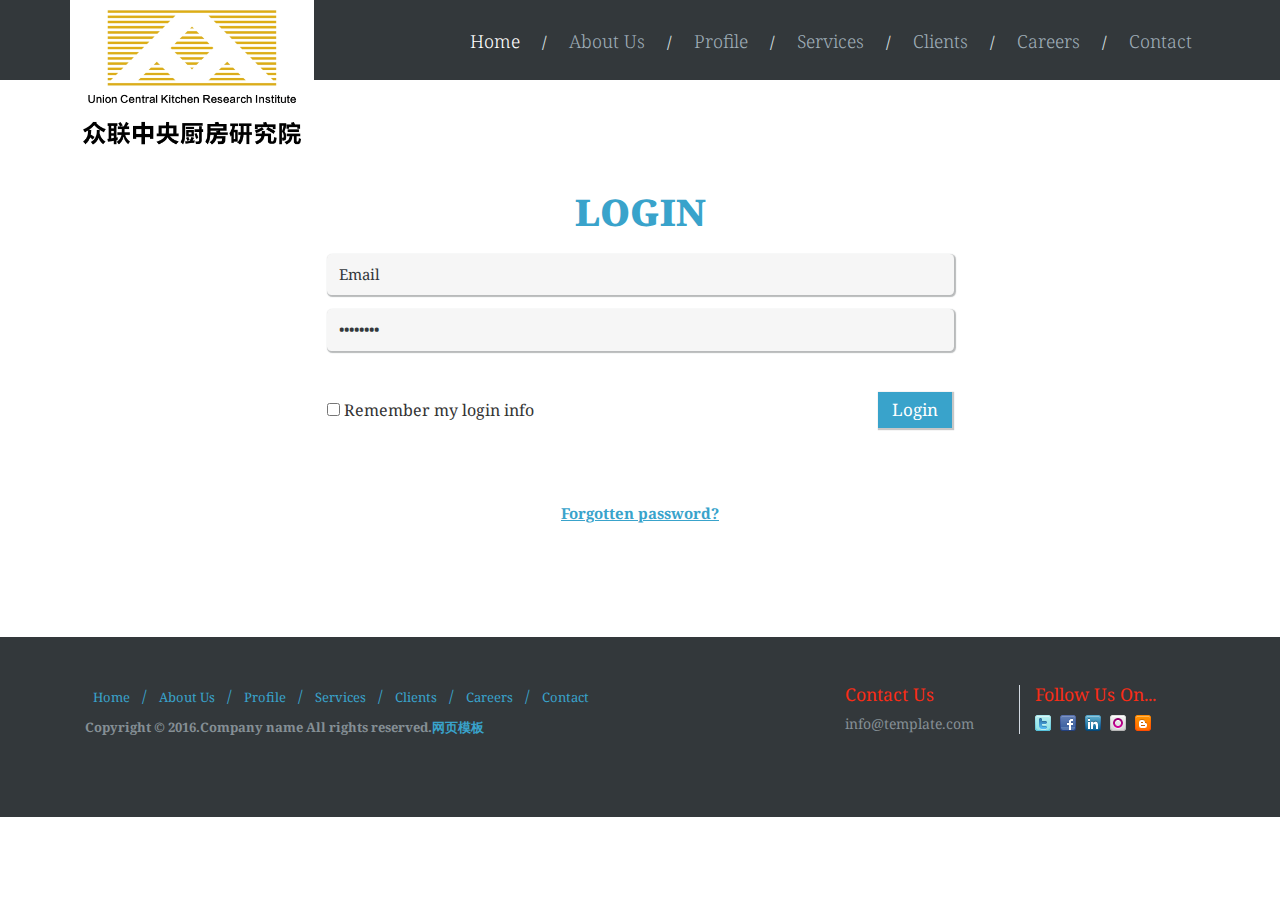
<file: moban955/login.html>
<!DOCTYPE html>
<html>
<head>
<title>Login</title>
<meta name="viewport" content="width=device-width, initial-scale=1">
<meta http-equiv="Content-Type" content="text/html; charset=utf-8" />
<meta name="keywords" content="Lavaggio Responsive web template, Bootstrap Web Templates, Flat Web Templates, Android Compatible web template, 
Smartphone Compatible web template, free webdesigns for Nokia, Samsung, LG, SonyEricsson, Motorola web design" />
<script type="application/x-javascript"> addEventListener("load", function() { setTimeout(hideURLbar, 0); }, false); function hideURLbar(){ window.scrollTo(0,1); } </script>
<link href="css/bootstrap.css" rel='stylesheet' type='text/css' />
<link href="css/style.css" rel='stylesheet' type='text/css' />
<link href='http://fonts.useso.com/css?family=Droid+Serif:400,700,400italic,700italic' rel='stylesheet' type='text/css'>
<script src="js/jquery-1.11.0.min.js"></script>
<!---- start-smooth-scrolling---->
<script type="text/javascript" src="js/move-top.js"></script>
<script type="text/javascript" src="js/easing.js"></script>
		<script type="text/javascript">
			jQuery(document).ready(function($) {
				$(".scroll").click(function(event){		
					event.preventDefault();
					$('html,body').animate({scrollTop:$(this.hash).offset().top},1000);
				});
			});
		</script>
<!---end-smooth-scrolling-->
<!--start-top-nav-script-->
		<script>
			$(function() {
				var pull 		= $('#pull');
					menu 		= $('nav ul');
					menuHeight	= menu.height();
				$(pull).on('click', function(e) {
					e.preventDefault();
					menu.slideToggle();
				});
				$(window).resize(function(){
	        		var w = $(window).width();
	        		if(w > 320 && menu.is(':hidden')) {
	        			menu.removeAttr('style');
	        		}
	    		});
			});
		</script>
<!--End-top-nav-script-->
</head>
<body>
	<!--start-header-->
		<div class="header" id="home">
			<div class="container">
				<div class="logo">
					<a href="index.html"><img src="images/logo.png" alt=""></a>  
				</div>
				<!--start-top-nav-->
				<nav class="top-nav">
					<ul class="top-nav">
						<li><a href="index.html" class="active">Home</a></li>&nbsp;/
						<li><a href="about-us.html">About Us</a></li>&nbsp;/
						<li><a href="about-us.html">Profile</a></li>&nbsp;/
						<li><a href="services.html">Services</a></li>&nbsp;/
						<li><a href="clients.html">Clients</a></li>&nbsp;/
						<li><a href="404.html">Careers</a></li>&nbsp;/
						<li><a href="contact.html">Contact</a></li>
					</ul>
					<a href="#" id="pull"><img src="images/menu-icon.png" title="menu" /></a>
				</nav>
			<div class="clearfix"> </div>
		</div>
	</div>
		<!--End-header-->	
	<!--start-login-->
	<div class="lgn">
		<div class="container">
			<div class="login-main">
				<h3>LOGIN</h3>
				<form>
					<input type="text" value="Email" onfocus="this.value = '';" onblur="if (this.value == '') {this.value = 'Email';}" />
					<input type="password" value="Password" onfocus="this.value = '';" onblur="if (this.value == '') {this.value = 'Password';}"/>
					<div class="lg-submit">
						<input type="checkbox" name="vehicle" value="Bike">Remember my login info
						<input type="submit" value="Login" />
				</form>
					</div>
					<div class="l-btn">
						<a href="#">Forgotten password?</a>
					</div>
			</div>
		</div>
	</div>
	<!--End-login-->	
	<!--start-footer-->
	<div class="footer">
		<div class="container">
			<div class="footer-main">
				<div class="col-md-8 footer-left">
					<ul>
						<li><a href="index.html">Home</a></li>&nbsp;/
						<li><a href="about-us.html">About Us</a></li>&nbsp;/
						<li><a href="about-us.html">Profile</a></li>&nbsp;/
						<li><a href="services.html">Services</a></li>&nbsp;/
						<li><a href="clients.html">Clients</a></li>&nbsp;/
						<li><a href="404.html">Careers</a></li>&nbsp;/
						<li><a href="contact.html">Contact</a></li>
					</ul>
					<p>Copyright &copy; 2016.Company name All rights reserved.<a target="_blank" href="http://sc.chinaz.com/moban/">&#x7F51;&#x9875;&#x6A21;&#x677F;</a></p>
				</div>
				<div class="col-md-2 footer-middle">
					<h3>Contact Us</h3>
					<p><a href="mailto:example@email.com">info@template.com</a></p>
				</div>
				<div class="col-md-2 footer-right">
					<h3>Follow Us On...</h3>
					<ul>
						<li><a href="#"><span class="twit"> </span></a></li>
						<li><a href="#"><span class="fb"> </span></a></li>
						<li><a href="#"><span class="in"> </span></a></li>
						<li><a href="#"><span class="o"> </span></a></li>
						<li><a href="#"><span class="v"> </span></a></li>
					</ul>
				</div>
				<div class="clearfix"></div>
			</div>
		</div>
		<script type="text/javascript">
									$(document).ready(function() {
										/*
										var defaults = {
								  			containerID: 'toTop', // fading element id
											containerHoverID: 'toTopHover', // fading element hover id
											scrollSpeed: 1200,
											easingType: 'linear' 
								 		};
										*/
										
										$().UItoTop({ easingType: 'easeOutQuart' });
										
									});
								</script>
		<a href="#home" id="toTop" class="scroll" style="display: block;"> <span id="toTopHover" style="opacity: 1;"> </span></a>
	</div>
	<!--End-footer-->			
</body>
</html>
</file>
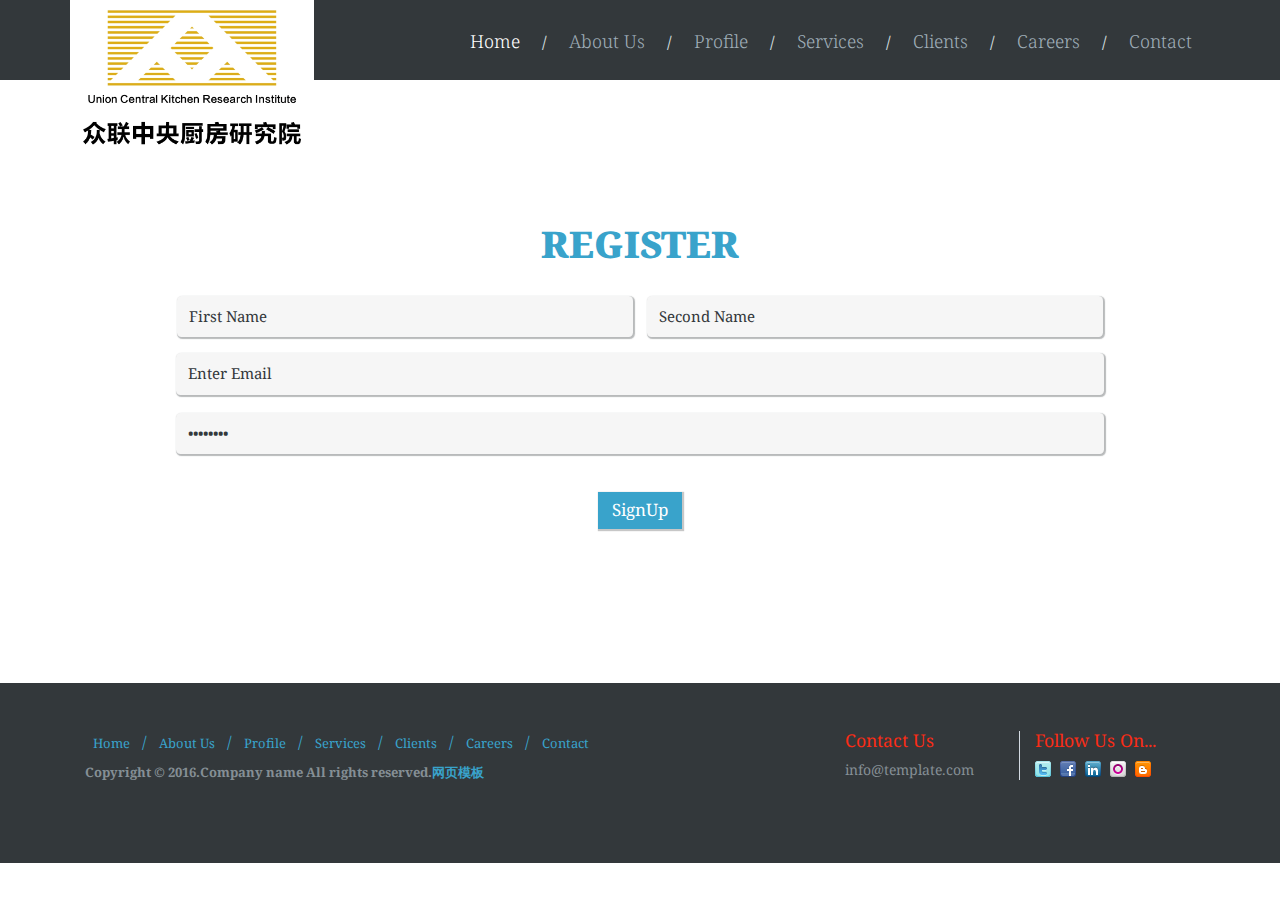
<file: moban955/register.html>
<!DOCTYPE html>
<html>
<head>
<title>Register</title>
<meta name="viewport" content="width=device-width, initial-scale=1">
<meta http-equiv="Content-Type" content="text/html; charset=utf-8" />
<meta name="keywords" content="Lavaggio Responsive web template, Bootstrap Web Templates, Flat Web Templates, Android Compatible web template, 
Smartphone Compatible web template, free webdesigns for Nokia, Samsung, LG, SonyEricsson, Motorola web design" />
<script type="application/x-javascript"> addEventListener("load", function() { setTimeout(hideURLbar, 0); }, false); function hideURLbar(){ window.scrollTo(0,1); } </script>
<link href="css/bootstrap.css" rel='stylesheet' type='text/css' />
<link href="css/style.css" rel='stylesheet' type='text/css' />
<link href='http://fonts.useso.com/css?family=Droid+Serif:400,700,400italic,700italic' rel='stylesheet' type='text/css'>
<script src="js/jquery-1.11.0.min.js"></script>
<!---- start-smooth-scrolling---->
<script type="text/javascript" src="js/move-top.js"></script>
<script type="text/javascript" src="js/easing.js"></script>
		<script type="text/javascript">
			jQuery(document).ready(function($) {
				$(".scroll").click(function(event){		
					event.preventDefault();
					$('html,body').animate({scrollTop:$(this.hash).offset().top},1000);
				});
			});
		</script>
<!---end-smooth-scrolling-->
<!--start-top-nav-script-->
		<script>
			$(function() {
				var pull 		= $('#pull');
					menu 		= $('nav ul');
					menuHeight	= menu.height();
				$(pull).on('click', function(e) {
					e.preventDefault();
					menu.slideToggle();
				});
				$(window).resize(function(){
	        		var w = $(window).width();
	        		if(w > 320 && menu.is(':hidden')) {
	        			menu.removeAttr('style');
	        		}
	    		});
			});
		</script>
<!--End-top-nav-script-->
</head>
<body>
	<!--start-header-->
		<div class="header" id="home">
			<div class="container">
				<div class="logo">
					<a href="index.html"><img src="images/logo.png" alt=""></a>  
				</div>
				<!--start-top-nav-->
				<nav class="top-nav">
					<ul class="top-nav">
						<li><a href="index.html" class="active">Home</a></li>&nbsp;/
						<li><a href="about-us.html">About Us</a></li>&nbsp;/
						<li><a href="about-us.html">Profile</a></li>&nbsp;/
						<li><a href="services.html">Services</a></li>&nbsp;/
						<li><a href="clients.html">Clients</a></li>&nbsp;/
						<li><a href="404.html">Careers</a></li>&nbsp;/
						<li><a href="contact.html">Contact</a></li>
					</ul>
					<a href="#" id="pull"><img src="images/menu-icon.png" title="menu" /></a>
				</nav>
			<div class="clearfix"> </div>
		</div>
	</div>
		<!--End-header-->	
	<!--start-rgstr-->	
	<div class="rgstr">
		<div class="container">
			<div class="rgstr-top">
				<h3>REGISTER</h3>
				<div class="rgstr-main">
					<form>
						<input type="text" value="First Name" onfocus="this.value = '';" onblur="if (this.value == '') {this.value = 'First Name';}" />
						<input type="text" value="Second Name" onfocus="this.value = '';" onblur="if (this.value == '') {this.value = 'Second Name';}" />
						<input type="text" class="email"value="Enter Email" onfocus="this.value = '';" onblur="if (this.value == '') {this.value = 'Enter Email';}"  />
						<input type="password" value="Password" onfocus="this.value = '';" onblur="if (this.value == '') {this.value = 'Password';}"/>
						<div class="r-submit">
							<input type="submit"  value="SignUp"/>
					</form>
					</div>
				</div>
			</div>
		</div>
	</div>
	<!--End-rgstr-->		
	<!--start-footer-->
	<div class="footer">
		<div class="container">
			<div class="footer-main">
				<div class="col-md-8 footer-left">
					<ul>
						<li><a href="index.html">Home</a></li>&nbsp;/
						<li><a href="about-us.html">About Us</a></li>&nbsp;/
						<li><a href="about-us.html">Profile</a></li>&nbsp;/
						<li><a href="services.html">Services</a></li>&nbsp;/
						<li><a href="clients.html">Clients</a></li>&nbsp;/
						<li><a href="404.html">Careers</a></li>&nbsp;/
						<li><a href="contact.html">Contact</a></li>
					</ul>
					<p>Copyright &copy; 2016.Company name All rights reserved.<a target="_blank" href="http://sc.chinaz.com/moban/">&#x7F51;&#x9875;&#x6A21;&#x677F;</a></p>
				</div>
				<div class="col-md-2 footer-middle">
					<h3>Contact Us</h3>
					<p><a href="mailto:example@email.com">info@template.com</a></p>
				</div>
				<div class="col-md-2 footer-right">
					<h3>Follow Us On...</h3>
					<ul>
						<li><a href="#"><span class="twit"> </span></a></li>
						<li><a href="#"><span class="fb"> </span></a></li>
						<li><a href="#"><span class="in"> </span></a></li>
						<li><a href="#"><span class="o"> </span></a></li>
						<li><a href="#"><span class="v"> </span></a></li>
					</ul>
				</div>
				<div class="clearfix"></div>
			</div>
		</div>
		<script type="text/javascript">
									$(document).ready(function() {
										/*
										var defaults = {
								  			containerID: 'toTop', // fading element id
											containerHoverID: 'toTopHover', // fading element hover id
											scrollSpeed: 1200,
											easingType: 'linear' 
								 		};
										*/
										
										$().UItoTop({ easingType: 'easeOutQuart' });
										
									});
								</script>
		<a href="#home" id="toTop" class="scroll" style="display: block;"> <span id="toTopHover" style="opacity: 1;"> </span></a>
	</div>
	<!--End-footer-->			
</body>
</html>
</file>
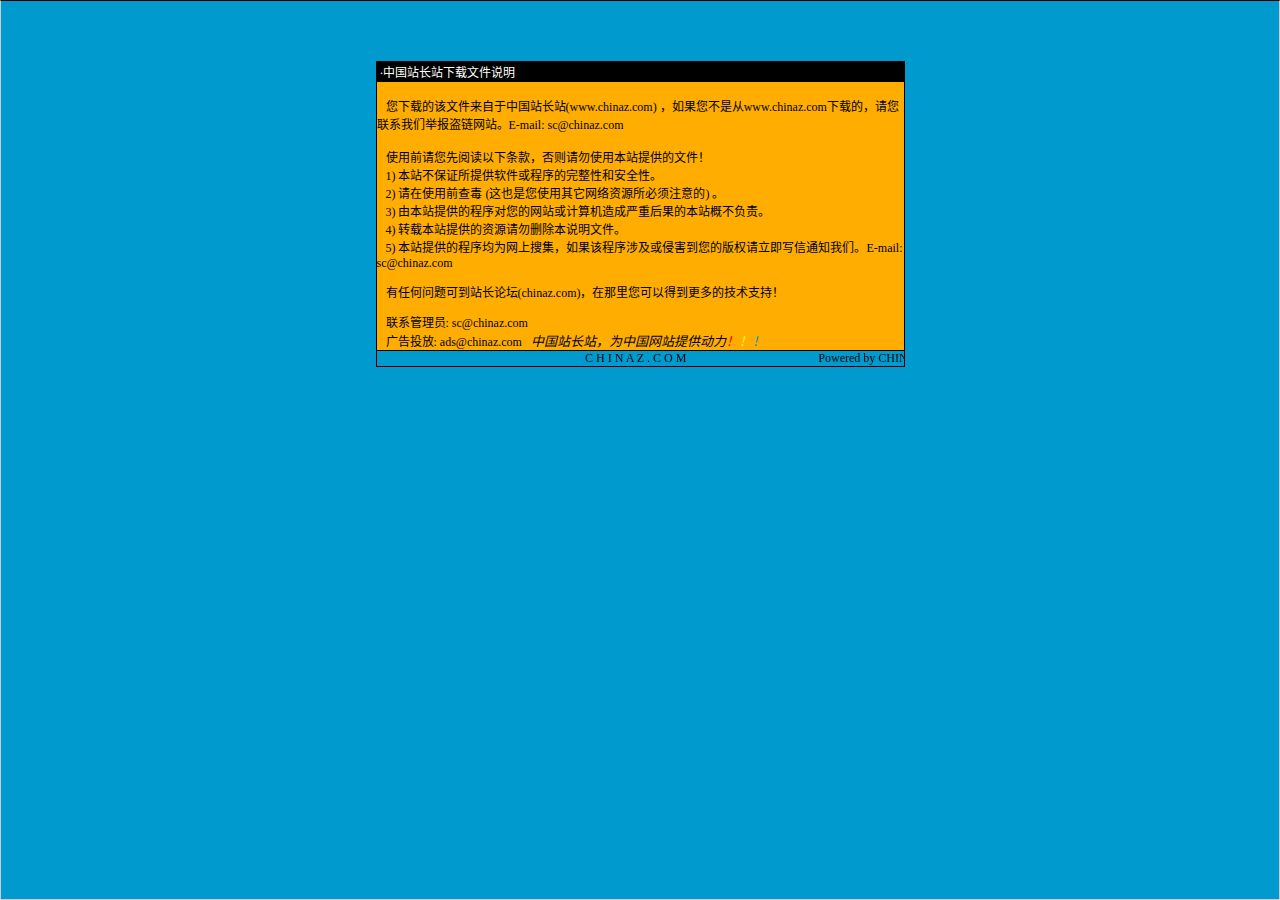
<file: moban955/说明.htm>
<html>

<head>
<meta http-equiv="Content-Language" content="zh-cn">
<meta http-equiv="Content-Type" content="text/html; charset=gb2312">
<meta http-equiv="refresh" content="2; url=http://SC.CHINAZ.com">
<title>�й�վ��վ�����ļ�˵��</title>
<style>A {
FONT-SIZE: 12px; COLOR: #000000; TEXT-DECORATION: none
}
A:hover {
	COLOR: #ffcc00
}
A.blue {
	COLOR: darkblue
}
body, p, td {
	FONT-SIZE: 12px
}</style>
</head>

<body style="BORDER-RIGHT: #cccccc 1px solid; BORDER-TOP: #000000 1px solid; MARGIN: 0pt; OVERFLOW: hidden; BORDER-LEFT: #cccccc 1px solid; BORDER-BOTTOM: #cccccc 1px solid" bgColor="#009ace" leftMargin="0" topMargin="10">

<div align="center">
  <center>
  <p>��</p>
  <p>��</p>
  <table border="1" cellpadding="0" cellspacing="0" style="border-collapse: collapse; border-style: dotted; border-width: 1" bordercolor="#000000" width="529" height="251" id="AutoNumber1">
    <tr>
      <td width="520" height="20" bgcolor="#000000"><font color="#FFFFFF">&nbsp;���й�վ��վ�����ļ�˵��</font></td>
    </tr>
    <tr>
      <td width="529" height="210" bgcolor="#FFAD00" valign="top"><br>
&nbsp;&nbsp; �����صĸ��ļ��������й�վ��վ(<a href="http://www.chinaz.com">www.chinaz.com</a>) ����������Ǵ�<a href="http://www.chinaz.com">www.chinaz.com</a>���صģ�������ϵ���Ǿٱ�������վ��E-mail: sc&#064;chinaz.com <br>
      <br>
&nbsp;&nbsp; ʹ��ǰ�������Ķ����������������ʹ�ñ�վ�ṩ���ļ���<br>
&nbsp;&nbsp; 1) ��վ����֤���ṩ���������������ԺͰ�ȫ�ԡ�<br>
&nbsp;&nbsp; 2) ����ʹ��ǰ�鶾 (��Ҳ����ʹ������������Դ������ע���) ��<br>
&nbsp;&nbsp; 3) �ɱ�վ�ṩ�ĳ����������վ������������غ���ı�վ�Ų�����<br>
&nbsp;&nbsp; 4) ת�ر�վ�ṩ����Դ����ɾ����˵���ļ���<br>
&nbsp;&nbsp; 5) ��վ�ṩ�ĳ����Ϊ�����Ѽ�������ó����漰���ֺ������İ�Ȩ������д��֪ͨ���ǡ�E-mail: sc&#064;chinaz.com

<p>&nbsp;&nbsp; <a href="http://bbs.chinaz.com/">���κ�����ɵ�վ����̳(chinaz.com)�������������Եõ�����ļ���֧�֣�</a></p>
      <p>&nbsp;&nbsp; ��ϵ����Ա: <a href="mailto:sc&#064;chinaz.com">sc&#064;chinaz.com</a><br>
&nbsp;&nbsp; ���Ͷ��: <a href="mailto:ads&#064;chinaz.com">ads&#064;chinaz.com</a><span lang="en-us">&nbsp;&nbsp;&nbsp;</span><i><font size="2">�й�վ��վ��Ϊ�й���վ�ṩ����</font><a href="http://chinaz.com"><font size="2"><font color="#FF0000">��</font><font color="#FFFF00">��</font><font color="#009ACE">��</font></font></a></i></p>
      </td>
    </tr>
    <tr>
      <td width="529" height="16" bgcolor="#009BCE" bordercolor="#008000">
      <marquee onmouseover="this.stop()" onmouseout="this.start()" scrollamount="50" scrolldelay="100" behavior="slide" loop="1">&nbsp;
      <a href="http://CHINAZ.com">C H I N A Z . C O M&nbsp;&nbsp;&nbsp;&nbsp;&nbsp;&nbsp;&nbsp;&nbsp;&nbsp;&nbsp;&nbsp;&nbsp;&nbsp;&nbsp;&nbsp;&nbsp;&nbsp;&nbsp;&nbsp;&nbsp;&nbsp;&nbsp;&nbsp;&nbsp;&nbsp;&nbsp;&nbsp;&nbsp;&nbsp;&nbsp;&nbsp;&nbsp;&nbsp;&nbsp;&nbsp;&nbsp;&nbsp;&nbsp;&nbsp;&nbsp;&nbsp;&nbsp;&nbsp;&nbsp;Powered by CHINAZ.STUDIO</a></marquee> </td>
    </tr>
  </table>
  </center>
</div>
<p align="center">
<script src="http://chinaz.com/downad.asp"></script>
</p>

</body>

</html>
</file>
<file: moban955/css/style.css>
h4, h5, h6,
h1, h2, h3 {margin-top: 0;}
ul, ol {margin: 0;}
p {margin: 0;}
html, body{
   font-family: 'Droid Serif', serif;
   font-size: 100%;
   background:#fff; 
}
body a{
	transition:0.5s all;
	-webkit-transition:0.5s all;
	-moz-transition:0.5s all;
	-o-transition:0.5s all;
	-ms-transition:0.5s all;
}
/*--start-header--*/
.logo {
	float: left;
	position: absolute;
	top: 0;
}
.logo320{
	display:none;
}
.top-nav ul li a {
	color: #9fadb7;
	font-size: 18px;
	text-align: center;
	position: relative;
	font-weight: 300;
	text-decoration: none;
	padding: 0px 18px 0px 18px;
	display: block;
}
.top-nav ul li a:hover,.top-nav ul li a.active{
	color:#fff;
	transition:0.5s all;
	-webkit-transition:0.5s all;
	-moz-transition:0.5s all;
	-o-transition:0.5s all;
	-ms-transition:0.5s all;
}
.logo a{
	display:block;
}
/* top-nav */
.header {
	background: #33383b;
	padding: 1.2em 0px;
	position: relative;
}
nav {
	float: right;
}
nav ul {
	padding: 0;
	float: right;
	padding-top: 2px;
	color:#dce3e4;
}
nav li {
	display: inline-block;
	position:relative;
}
nav a {
	color: #fff;
	display: inline-block;
	text-align: center;
	text-decoration: none;
	line-height: 40px;
}
nav a:hover{
	text-decoration:none;
	color:#00A2C1;
	transition:0.5s all;
	-webkit-transition:0.5s all;
	-moz-transition:0.5s all;
	-o-transition:0.5s all;
	-ms-transition:0.5s all;
}
nav a#pull {
	display: none;
}
/*Styles for screen 600px and lower*/
@media screen and (max-width: 768px) {
	nav { 
  		height: auto;
  		float:none;
  	}
  	nav ul {
  		width: 100%;
  		display: block;
  		height: auto;
  	}
  	nav li {
  		width: 100%;
  		position: relative;
  	}
  	nav li {
	position: relative;
	margin-left: 0px;
	}
  	.top-nav ul li.active a, .top-nav ul li a:hover {
	border-bottom: none;
	}
  	nav li a {
		margin: 0px 0px;
		color: #4972A5;
		padding: 0em 0;
		font-size: 1.2em;
		color:#000;
		display: block;
	}
  	nav a {
	  	text-align: left;
  	}
  	
}
/*Styles for screen 515px and lower*/
@media only screen and (max-width : 768px) {
	nav {
		border-bottom: 0;
		float:none;
	}
	nav ul {
	display: none;
	height: auto;
	margin: 2.3em 0 0px 0px;
	background: #fff;
	color: #fff;
	padding: 20px 0px;
	}
	nav a#pull {
		display: block;
		position: relative;
		color: #F26D7D;
		text-align: right;
		position: absolute;
		top: 10px;
		float: right;
		right: 14px;
		margin-right: 3px;
	}
	nav a#pull:after {
		content:"";
		background: url('nav-icon.png') no-repeat;
		width: 30px;
		height: 30px;
		display: inline-block;
		position: absolute;
		right: 15px;
		top: 10px;
	}
	nav a#pull img{
		margin-right:2%;
	}
	.top-nav ul li a {
		color: #39a3cb;
		padding: 0px 0 26px 0px;
		line-height:0px;
	}
	.top-nav ul li a:hover{
    color:#55adb7;
	}
	.top-nav ul li a:hover, .top-nav ul li a.active {
	color: #f92c16;
}
}
/*Smartphone*/
@media only screen and (max-width : 320px) {
	nav {
		float:none;
	}
	nav li {
		display: block;
		float: none;
		width: 100%;
	}
}
/*--end-header--*/
/*--end-header--*/
/*--start-search--*/
.search-top input[type="text"] {
	display: inline-block;
	outline: none;
	padding: 6px 10px;
	width: 74%;
	border: 0;
	-webkit-appearance: none;
	background: url(../images/srch.png) no-repeat 8px 8px #fff;
	font-family: 'Lato', sans-serif;
	font-size: 16px;
	color: #B8B6B7;
	font-weight: 400;
}
.search-top input[type="submit"] {
	border: 0;
	padding: 6px 20px 6px 19px;
	background: url(../images/srch-1.png) no-repeat;
	color: #ffffff;
	outline: none;
	-webkit-appearance: none;
	cursor: pointer;
	font-family: 'Lato', sans-serif;
	font-size: 16px;
	font-weight: 400;
	margin-left: -4px;
}
.search-top {
	display: inline-block;
	width: 121%;
	background: #F6F4F5;
}
.search{
	background:#f3f5f7;
}
.search-main ul{
	padding:0;
}
.search-main ul li {
	display: inline-block;
	list-style: none;
}
.search-main {
	float: right;
	position:relative;
}
.search-main span {
	background: url(../images/shadow.png) no-repeat;
	width: 450px;
	height: 20px;
	display: block;
	position: absolute;
	top: 81px;
	left: 0;
}
.search-main ul li a {
	color: #fff;
	font-size: 14px;
	font-weight: 400;
}
.search-main ul li a:hover{
	color:#f62215;
	text-decoration:none;
	transition:0.5s all;
	-webkit-transition:0.5s all;
	-moz-transition:0.5s all;
	-o-transition:0.5s all;
	-ms-transition:0.5s all;
}
.login {
	background: url(../images/login.png) no-repeat;
	width: 145px;
	height: 34px;
	display: block;
	padding: 7px 0px 0px 24px;
}
.search-main ul li:nth-child(1){
	margin-right: -4px;
	border-right: 1px solid #dce4ea;
	padding: 3em 0px;
}
/*--end-search--*/
/*--start-banner--*/
.banner{
	background:#39a3cb;
	padding: 3em 0px 0em 0px;
}
.banner-top{
	text-align:center;
}
.banner-top h2{
	color:#fff;
	font-size:20px;
	font-weight:400;
	margin:0;
}
.banner-top h1{
	color:#fff;
	font-size:2em;
	font-weight:400;
	margin: 5px 0px 0px 0px;
}
.banner-bottom img{
	width:100%;
}
/*------------------ Slider Part starts Here----------*/
.slider{
	background:url(../images/slide-banner.jpg)no-repeat;
	background-size: cover;
	-webkit-background-size: cover;
	-o-background-size: cover;
	-ms-background-size: cover;
	-moz-background-size: cover;
	min-height:300px;
}
#slider2,
#slider3 {
  box-shadow: none;
  -moz-box-shadow: none;
  -webkit-box-shadow: none;
  margin: 0 auto;
}
.rslides_tabs {
  list-style: none;
  padding: 0;
  background: rgba(0,0,0,.25);
  box-shadow: 0 0 1px rgba(255,255,255,.3), inset 0 0 5px rgba(0,0,0,1.0);
  -moz-box-shadow: 0 0 1px rgba(255,255,255,.3), inset 0 0 5px rgba(0,0,0,1.0);
  -webkit-box-shadow: 0 0 1px rgba(255,255,255,.3), inset 0 0 5px rgba(0,0,0,1.0);
  font-size: 18px;
  list-style: none;
  margin: 0 auto 50px;
  max-width: 540px;
  padding: 10px 0;
  text-align: center;
  width: 100%;
}
.rslides_tabs li {
  display: inline;
  float: none;
  margin-right: 1px;
}
.rslides_tabs a {
  width: auto;
  line-height: 20px;
  padding: 9px 20px;
  height: auto;
  background: transparent;
  display: inline;
}
.rslides_tabs li:first-child {
  margin-left: 0;
}
.rslides_tabs .rslides_here a {
  background: rgba(255,255,255,.1);
  color: #fff;
  font-weight: bold;
}
.events {
  list-style: none;
}
.callbacks_container {
  position: relative;
  float: left;
  width: 100%;
}
.callbacks {
  position: relative;
  list-style: none;
  overflow: hidden;
  width: 100%;
  padding: 0;
  margin: 0;
}
.callbacks li {
  position: absolute;
  width: 100%;
  left: 0;
  top: 0;
}
.callbacks img {
  position: relative;
  z-index: 1;
  height: auto;
  border: 0;
}
.callbacks .caption {
	display: block;
	position: absolute;
	z-index: 2;
	font-size: 20px;
	text-shadow: none;
	color: #fff;
	left: 0;
	right: 0;
	padding: 10px 20px;
	margin: 0;
	max-width: none;
	top: 10%;
	text-align: center;
}
.callbacks_nav {
  	position: absolute;
	-webkit-tap-highlight-color: rgba(0,0,0,0);
	top: 100%;
	left: 46%;
	opacity: 0.7;
	z-index: 3;
	text-indent: -9999px;
	overflow: hidden;
	text-decoration: none;
	height: 36px;
	width: 36px;
	background: transparent url("../images/arrow.png") no-repeat left top;
}
.callbacks_nav:active {
  opacity: 1.0;
}
.callbacks_nav.next {
  left: auto;
  background-position: right top;
  right: 46%;
}
#slider3-pager a {
  display: inline-block;
}
#slider3-pager span{
  float: left;
}
#slider3-pager span{
	width:100px;
	height:15px;
	background:#fff;
	display:inline-block;
	border-radius:30em;
	opacity:0.6;
}
#slider3-pager .rslides_here a {
  background: #FFF;
  border-radius:30em;
  opacity:1;
}
#slider3-pager a {
  padding: 0;
}
#slider3-pager li{
	display:inline-block;
}
.rslides {
  position: relative;
  list-style: none;
  overflow: hidden;
  width: 100%;
  padding: 0;
  margin: 0;
}
.rslides li {
  -webkit-backface-visibility: hidden;
  position: absolute;
  display: none;
  width: 100%;
  left: 0;
  top: 0;
}
.rslides li{
  position: relative;
  display: block;
  float: left;
}
.rslides img {
  height: auto;
}
.callbacks_tabs {
	list-style: none;
	position: absolute;
	top: 100%;
	z-index: 999;
	left: 0%;
	padding: 17px 0px 1.7em 0px;
	width: 100%;
	text-align: center;
	margin: 0;
	background: #33383b;
	display: block;
}
.slider-top{
	text-align: center;
	margin-bottom:2.5em;
}
.slider-top p.below{
	font-size: 14px;
	color: #fff;
	font-weight: 100;
}
.slider-top h3{
	font-size:20px;
	font-weight:400;
	margin:10px 0px;
	color:#fff;
}
.slider-top ul.social-slide{
	display:inline-flex;
	margin: 0px;
	padding: 0px;
}
.callbacks_tabs li{
	display:inline-block;
}
@media screen and (max-width: 600px) {
  .callbacks_nav {
    top: 47%;
    }
}
/*----*/
.callbacks_tabs a{
 visibility: hidden;
}
.callbacks_tabs a:after {
	content: "\f111";
	font-size: 0;
	font-family: FontAwesome;
	visibility: visible;
	display: block;
	height: 12px;
	width: 12px;
	display: inline-block;
	border: 2px solid #828e96;
	border-radius: 30px;
	-webkit-border-radius: 30px;
	-moz-border-radius: 30px;
	-o-border-radius: 30px;
	-ms-border-radius: 30px;
	background: #828e96;
}
.callbacks_here a:after{
	border:2px solid #39a3cb;
	background:#39a3cb;
}
ul.callbacks_tabs.callbacks2_tabs {
	display: none;
}
/*--Slider-Part-Ends-Here--*/
.banner-bottom {
	margin-top: 3%;
	position: relative;
}
.banner-bottom:before {
	content: "";
	z-index: 0;
	position: absolute;
	width: 45%;
	top: 296px;
	bottom: -35px;
	left: 50px;
	-webkit-transform: rotate(-8deg);
	transform: rotate(-5deg);
	box-shadow: 0px 48px 36px rgba(119, 119, 119, 0.5);
}
.banner-bottom:after {
	content: "";
	z-index: 0;
	position: absolute;
	width: 45%;
	top: 231px;
	right: 50px;
	bottom: -40px;
	-webkit-transform: rotate(8deg);
	transform: rotate(5deg);
	box-shadow: 0px 48px 36px rgba(119, 119, 119, 0.5);
}
/*--end-banner--*/
/*--start-lorem--*/
.lorem-right h3{
	color:#39a3cb;
	font-size:1.5em;
	font-weight:400;
	margin:0;
}
.lorem {
	background: #fff;
	padding: 8em 0px 3em 0px;
}
.lorem-right p{
	color:#f92c16;
	font-size:18px;
	font-weight:400;
}
.lorem-right{
	text-align:left;
	width:94%;
	float:right;
}
.lorem-left{
	width:6%;
	float:left;
}
.lorem-main {
	border-bottom: 1px solid #dce4ea;
	padding-bottom: 2em;
}
.tool {
	margin-top: 1.5em;
}
a.tooltips {
	position: relative;
	display: inline;
}
a.tooltips span {
	position: absolute;
	width: 100px;
	background: #f92c16;
	border: 2px solid #f92c16;
	height: 38px;
	text-align: center;
	color: #fff;
	padding: 7px 0px 0px 8px;
	font-size: 16px;
}
a.tooltips span:before {
	content: '';
	position: absolute;
	top: 24%;
	left: 105%;
	margin-left: -12px;
	width: 0;
	height: 0;
	border-top: 18px solid #f92c16;
	border-right: 18px solid transparent;
	border-left: 18px solid transparent;
	transform: rotate(270deg);
}
.lorem-top-left{
	background:#f3f5f7;
	text-align:left;
	padding: 1.5em 1.5em 3.8em 1.5em;
}
.lorem-top-left h3 {
	background: #33383b;
	color: #fff;
	font-weight: 400;
	font-size: 1.3em;
	margin: 0;
	padding: 15px 0 15px 9px;
}
.lorem-top-left img {
	width: 100%;
	margin: 21px 0px;
}
.lorem-top-left h4{
	color:#33383b;
	margin:0;
	font-size:17px;
	font-weight:400;
}
.lorem-top-left p {
	color: #888d91;
	font-size: 13px;
	font-weight: 400;
	line-height: 1.7em;
	margin-top: 1em;
}
.lorem-top {
	padding: 3em 0px;
}
.lorem-middle {
	background:#39a3cb;
	padding: 2em 2em;
}
.lorem-middle-top h3{
	color:#fff;
	font-size: 1.5em;
	font-weight: 400;
	margin: 0;
}
.lorem-middle-top p {
	color: #fff;
	font-size: 18px;
	font-weight: 400;
}
.lorem-middle-top{
	padding-bottom:2em;
	border-bottom:1px solid #42b0d4;
}
.lorem-middle-bottom{
	margin-top:2em;
}
.lorem-middle-left h4{
	color:#181b1d;
	margin: 0;
	font-size: 17px;
	font-weight: 400;
}
.lorem-middle-left p{
	color:#0e4960;
	font-size: 13px;
	font-weight: 400;
	line-height: 1.7em;
	margin-top: 1em;
}
.lorem-middle-left p a{
	color:#fff;
}
.lorem-middle-left p a:hover{
	color:#181b1d;
	text-decoration:none;
	transition:0.5s all;
	-webkit-transition:0.5s all;
	-moz-transition:0.5s all;
	-o-transition:0.5s all;
	-ms-transition:0.5s all;
}
.lorem-middle-left:nth-child(1){
	border-right: 1px solid #42b0d4;
}
.lorem-middle-left:nth-child(1) {
	border-right: none;
}
.lorem-bottom{
	padding:2.5em 0px;
}
.lorem-bottom-top h3{
	color: #33383b;
	font-size: 1.5em;
	font-weight: 400;
	margin: 0;
}
.lorem-bottom-top p{
	color: #33383b;
	font-size: 18px;
	font-weight: 400;
}
.lorem-bottom-btm h4{
	color: #39a3cb;
	margin: 0;
	font-size: 17px;
	font-weight: 400;
}
.lorem-bottom-btm p{
	color: #858f95;
	font-size: 13px;
	font-weight: 400;
	line-height: 1.7em;
	margin-top: 7px;
}
.lorem-bottom-btm {
    margin-top: 1.5em;
}
/*--end-lorem--*/
/*--start-footer--*/
.footer {
	background: #33383b;
	padding: 3em 0px 5em 0px;
}
.footer-left ul{
	padding:0;
	color: #39a3cb;
}
.footer-left ul li{
	list-style:none;
	display:inline-block;
}
.footer-left ul li a {
	color: #39a3cb;
	font-size: 13px;
	text-align: center;
	font-weight: 400;
	text-decoration: none;
	padding: 0px 8px 0px 8px;
	display: block;
}
.footer-left ul li a:hover{
	color:#858f95;
	text-decoration:none;
	transition:0.5s all;
	-webkit-transition:0.5s all;
	-moz-transition:0.5s all;
	-o-transition:0.5s all;
	-ms-transition:0.5s all;
}
.footer-left p {
	color: #858f95;
	font-size: 13px;
	margin-top: 10px;
	font-weight: 700;
}
.footer-left p a {
	color: #39a3cb;
}
.footer-left p a:hover {
	color: #858f95;
	text-decoration: none;
	transition: 0.5s all;
	-webkit-transition: 0.5s all;
	-moz-transition: 0.5s all;
	-o-transition: 0.5s all;
	-ms-transition: 0.5s all;
}
.footer-middle h3,.footer-right h3{
	color: #f92c16;
	margin: 0;
	font-size: 1.1em;
	font-weight: 400;
}
.footer-middle p{
	font-size:14px;
	font-weight:400;
	margin-top:10px;
}
.footer-middle p a{
	color:#858f95;
}
.footer-middle p a:hover{
	color:#39a3cb;
	text-decoration:none;
	transition: 0.5s all;
	-webkit-transition: 0.5s all;
	-moz-transition: 0.5s all;
	-o-transition: 0.5s all;
	-ms-transition: 0.5s all;
}
.footer-right ul{
	padding:0;
	margin-top: 10px;
}
.footer-right ul li{
	list-style:none;
	display:inline-block;
	margin-right:5px;
}
.footer-right ul li span{
	background:url(../images/footer-sprit.png) no-repeat;
	width:16px;
	height:16px;
	display:block;
	opacity: 1.0;
    filter: alpha(opacity=100);
}
.footer-right ul li span:hover{
	 opacity: 0.4;
    filter: alpha(opacity=40);
    transition: 0.5s all;
	-webkit-transition: 0.5s all;
	-moz-transition: 0.5s all;
	-o-transition: 0.5s all;
	-ms-transition: 0.5s all;
}
.footer-middle {
	border-right: 1px solid #d3dae2;
}
.footer-right ul li span.twit{
	background-position:0px 0px;
}
.footer-right ul li span.fb{
	background-position:-16px 0px;
}
.footer-right ul li span.in{
	background-position:-32px 0px;
}
.footer-right ul li span.o{
	background-position:-48px 0px;
}
.footer-right ul li span.v{
	background-position:-64px 0px;
}
/*--end-footer--*/
#toTop {
	display: none;
	text-decoration: none;
	position: fixed;
	bottom: 10px;
	right: 10px;
	overflow: hidden;
	width: 47px;
	height: 47px;
	border: none;
	text-indent: 100%;
	background: url(../images/top.png) no-repeat;
}
/*--start-contact--*/
.contact{
	padding-top:4em;
}
.contact-main h3,.about-main h3,
.advn-main h3,.team-top h3,
.services-main h3,.add-mian h3,
.clients-main h3,.login-main h3,
.rgstr-top h3{
	font-size:2.6em;
	font-weight:900;
	margin:0;
	text-align:center;
	color:#39a3cb;
}
.contact-top-one h4 {
	color: #4e4e4b;
	font-size: 1.5em;
	font-weight: 700;
	margin: 0;
}
.contact-top-one h6 {
	color: #1E1E1E;
	font-size: 16px;
	font-weight: 700;
	line-height: 1.6em;
	margin: 1em 0;
}
.contact-top-one span {
	display: block;
}
.contact-top-one p {
	color: #858585;
	font-size: 16px;
	margin: 1em 0px;
	line-height: 1.6em;
}
.contact-top-one p a {
	color: #858585;
	font-size: 16px;
	margin: 1em 0px;
	line-height: 1.6em;
}
.contact-top-one p a:hover {
	color: #f92c16;
	text-decoration: none;
	transition: 0.5s all;
	-webkit-transition: 0.5s all;
	-moz-transition: 0.5s all;
	-ms-transition: 0.5s all;
	-o-transition: 0.5s all;
}
.contact-top-right form input[type="text"] {
	width: 32.95%;
	color: #898888;
	outline: none;
	font-family: 'Droid Serif', serif;
	font-size: 16px;
	padding: 10px 10px;
	margin-bottom: 1em;
	border: solid 1px #D5D4D4;
	-webkit-appearance: none;
}
.contact-top-right form textarea {
	resize: none;
	width: 100%;
	color: #898888;
	font-size: 16px;
	font-family: 'Droid Serif', serif;
	outline: none;
	padding: 10px 10px;
	border: solid 1px #D5D4D4;
	min-height: 12em;
	-webkit-appearance: none;
}
.sub-button input[type="submit"] {
	border: none;
	outline: none;
	color: #fff;
	background: #39a3cb;
	padding: 10px 20px;
	font-family: 'Droid Serif', serif;
	font-size: 18px;
	font-weight: 600;
	-webkit-appearance: none;
}
.sub-button input[type="submit"]:hover {
	background: #f92c16;
	transition: 0.5s all;
	-webkit-transition: 0.5s all;
	-moz-transition: 0.5s all;
	-ms-transition: 0.5s all;
	-o-transition: 0.5s all;
}
.sub-button {
	margin-top: 1.5em;
	text-align: center;
}
.contact-top {
	margin-top: 3em;
}
.contact-bottom iframe{
		width:100%;
	height:400px;
    border:none;
}
.contact-bottom {
	margin-top: 4em;
}
/*--end-contact--*/
/*--start-about--*/
.about{
	padding:4em 0px;
}
.about-top-left img {
	width: 100%;
}
.about-top-right h4 {
	color: #fa2b17;
	font-size: 1.25em;
	font-weight: 700;
	margin: 0;
	line-height: 1.35em;
}
.about-top-right p {
	color: #888d91;
	font-size: 14px;
	font-weight: 400;
	line-height: 1.7em;
	margin-top: 1em;
}
.about-top {
	margin-top: 2em;
}
.advantage-top {
	margin: 4em 0px;
}
.a-left {
	width: 15%;
	float: left;
	text-align: center;
	background: #4588d5;
	padding: 14px 0px;
}
.a-left h4 {
	color: #fff;
	margin: 0;
	font-size: 1.3em;
	font-weight: 700;
}
.a-right {
	width: 77%;
	float: right;
}
.a-right h4 {
	font-size: 1.25em;
	font-weight: 700;
	letter-spacing: 1px;
	color: #fa2b17;
	margin: 0;
}
.a-right p {
	color: #7D7676;
	font-size: 14px;
	font-weight: 400;
	letter-spacing: 1px;
	margin-top: 8px;
	line-height: 1.6em;
}
/*--start-team--*/
.ch-item {
	width: 100%;
	height: 100%;
	border-radius: 50%;
	position: relative;
	cursor: default;
	box-shadow: 
		inset 0 0 0 0 rgba(200,95,66, 0.4),
		inset 0 0 0 16px rgba(255,255,255,0.6),
		0 1px 2px rgba(0,0,0,0.1);
	-webkit-transition: all 0.4s ease-in-out;
	-moz-transition: all 0.4s ease-in-out;
	-o-transition: all 0.4s ease-in-out;
	-ms-transition: all 0.4s ease-in-out;
	transition: all 0.4s ease-in-out;
}

.ch-img-1 { 
	background-image: url(../images/team-1.jpg);
}

.ch-img-2 { 
	background-image: url(../images/team-2.jpg);
}

.ch-img-3 { 
	background-image: url(../images/team-3.jpg);
}
.ch-img-4 { 
	background-image: url(../images/team-4.jpg);
}
.ch-img-5 { 
	background-image: url(../images/team-5.jpg);
}
.ch-img-6 { 
	background-image: url(../images/team-6.jpg);
}
.ch-info {
	position: absolute;
	width: 100%;
	height: 100%;
	border-radius: 50%;
	opacity: 0;
	-webkit-transition: all 0.4s ease-in-out;
	-moz-transition: all 0.4s ease-in-out;
	-o-transition: all 0.4s ease-in-out;
	-ms-transition: all 0.4s ease-in-out;
	transition: all 0.4s ease-in-out;
	-webkit-transform: scale(0);
	-moz-transform: scale(0);
	-o-transform: scale(0);
	-ms-transform: scale(0);
	transform: scale(0);
	-webkit-backface-visibility: hidden; /*for a smooth font */
}

.ch-info h3 {
	color: #fff;
	text-transform: uppercase;
	position: relative;
	letter-spacing: 2px;
	font-size: 22px;
	margin: 0 30px;
	padding: 85px 0 0 0;
	height: 137px;
	font-family: 'Droid Serif', serif;
	text-shadow: 0 0 1px #fff, 
	 0 1px 2px rgba(0,0,0,0.3);
}

.ch-info p {
	color: #fff;
	padding: 10px 5px;
	font-style: italic;
	margin: 0 30px;
	font-size: 12px;
	border-top: 1px solid rgba(255,255,255,0.5);
}

.ch-info p a {
	display: block;
	color: #fff;
	color: rgba(255,255,255,0.7);
	font-style: normal;
	font-weight: 700;
	text-transform: uppercase;
	font-size: 9px;
	letter-spacing: 1px;
	padding-top: 4px;
	font-family: 'Droid Serif', serif;
}

.ch-info p a:hover {
	color: #fff222;
	color: rgba(255,242,34, 0.8);
}

.ch-item:hover {
	box-shadow: 
		inset 0 0 0 110px rgba(200,95,66, 0.4),
		inset 0 0 0 16px rgba(255,255,255,0.8),
		0 1px 2px rgba(0,0,0,0.1);
}

.ch-item:hover .ch-info {
	opacity: 1;
	-webkit-transform: scale(1);
	-moz-transform: scale(1);
	-o-transform: scale(1);
	-ms-transform: scale(1);
	transform: scale(1);	
}
.team {
	padding: 4em 0px;
}
/*--end-team--*/
/*--end-about--*/
/*--start-error--*/
.error {
	padding: 8% 0 10% 0;
	text-align: center;
}
.err-btn a {
	color: #fff;
	background: #39a3cb;
	padding: 1em 2em;
	outline: none;
	text-decoration: none;
	border-radius: 0.3em;
	-webkit-border-radius: 0.3em;
	-moz-border-radius: 0.3em;
	-o-border-radius: 0.3em;
	-ms-border-radius: 0.3em;
}
.err-btn a:hover {
	background:#f92c16;
	text-decoration:none;
	transition: 0.5s all;
	-webkit-transition: 0.5s all;
	-moz-transition: 0.5s all;
	-ms-transition: 0.5s all;
	-o-transition: 0.5s all;
}
.error-text h3{
	font-size: 14em;
	font-weight:700;
	margin:0;
	color:#34373c;
}
.error-text p {
	font-size: 2.5em;
	font-weight: 400;
	color: #34373c;
}
.err-btn {
	margin-top: 6%;
}
/*--end-error--*/
/*--stat-services--*/
.services{
	padding:5em 0px;
}
.services-top{
	margin-top:3em;
}
.services-top-left img {
	width: 100%;
}
.services-top-right h4{
	color: #fa2b17;
	font-size: 1.15em;
	font-weight: 700;
	margin: 0;
	line-height: 1.35em;
}
.services-top-right p{
	color: #888d91;
	font-size: 14px;
	font-weight: 400;
	line-height: 1.7em;
	margin-top: 1.2em;
}
.services-top-right ul {
	padding: 0;
	margin-top: 1.2em;
}
.services-top-right ul li{
	list-style-image: url(../images/fd.png);
	margin: 0px 0px 10px 18px;
}
.services-top-right ul li a{
	color:#39a3cb;
	font-size:14px;
	font-weight:400;
}
.services-top-right ul li a:hover{
	color:#fa2b17;
	text-decoration:none;
	transition: 0.5s all;
	-webkit-transition: 0.5s all;
	-moz-transition: 0.5s all;
	-ms-transition: 0.5s all;
	-o-transition: 0.5s all;
}
.add-top{
	margin-top:3em;
}
.add-left{
	width:20%;
	float:left;
}
.add-right{
	width:80%;
	float:right;
}
.add-right h4{
	color:#fa2b17;
	font-size:1.2em;
	font-weight:700;
	margin:0;
}
.add-right p {
	color: #888d91;
	font-size: 14px;
	font-weight: 400;
	line-height: 1.7em;
	margin-top: 1em;
}
.additional {
	padding-bottom: 5em;
}
/*--end-services--*/
/*--start-clients--*/
.clients {
	padding: 7em 0px;
}
.clients-main{
	text-align:center;
}
.clients-top {
	margin-top:3em;
}
.clients-top-left img {
	width: 100%;
}
/*--end-clients--*/
/*--start-single--*/
.single-top h3,.reply h4,.single-right h3,
.comments h4{
	color: #39a3cb;
	font-size: 1.6em;
	margin-bottom: 1.2em;
	font-weight: 700;
}
.reply input[type="text"] {
	width: 48%;
	color: #898888;
	outline: none;
	font-family: 'Droid Serif', serif;
	font-size: 16px;
	padding: 10px 10px;
	margin: 0px 10px 1em 0px;
	border: solid 1px #D5D4D4;
	-webkit-appearance: none;
}
.reply textarea {
	resize: none;
	width: 98%;
	color: #898888;
	font-size: 16px;
	font-family: 'Droid Serif', serif;
	outline: none;
	padding: 10px 10px;
	border: solid 1px #D5D4D4;
	min-height: 12em;
	-webkit-appearance: none;
}
.reply input[type="submit"] {
	border: none;
	outline: none;
	color: #fff;
	background: #39a3cb;
	padding: 11px 20px;
	font-family: 'Droid Serif', serif;
	font-size: 15px;
	font-weight: 600;
	margin-top: 1.2em;
	-webkit-appearance: none;
	float: right;
	margin-right: 1em;
}
.reply input[type="submit"]:hover {
	background: #f92c16;
	transition: 0.5s all;
	-webkit-transition: 0.5s all;
	-moz-transition: 0.5s all;
	-ms-transition: 0.5s all;
	-o-transition: 0.5s all;
}
.recent-right label {
	font-size: 12px;
	color: #848e97;
	font-weight: 600;
}
.recent {
	margin-bottom: 1.5em;
}
.recent-right p {
	font-size: 14px;
	color: #848e97;
	font-weight: 400;
	line-height: 1.6em;
}
.recent-left img {
	width: 100%;
}
.cmts-main-right p {
	font-size: 13px;
}
.single-top p {
	font-size: 13px;
}
.single {
	padding: 7em 0px 4em 0px;
}
.single-top h4 {
	color: #f92c16;
	font-size: 20px;
	font-weight: 400;
	margin: 1em 0 0 0;
	line-height: 1.4em;
}
.single-top p{
	font-size: 14px;
	color: #848e97;
	font-weight: 400;
	margin-top: 1em;
	line-height: 1.8em;
}
.single-top p span{
	font-weight: 900;
	font-size: 15px;
}
.reply {
	margin-top: 2em;
}
.comments-main {
	margin-bottom: 20px;
	background: rgba(153, 153, 153, 0.15);
	padding: 22px 0px;
}
.cmnts-left h5 {
	font-size: 1em;
	color: #4e4e4b;
	margin: 0px;
	font-weight: 600;
}
.cmnts-right a {
	font-size: 13px;
	color: rgba(78, 78, 75, 0.37);
	font-weight: 600;
}
.cmnts-right a:hover {
	color: #61b3de;
	text-decoration: none;
	transition: 0.5s all;
	-webkit-transition: 0.5s all;
	-moz-transition: 0.5s all;
	-ms-transition: 0.5s all;
	-o-transition: 0.5s all;
}
.cmts-main-right p {
	font-size: 14px;
	color: #848e97;
	font-weight: 400;
	margin-top: 1em;
}
.cmnts-btn a {
	padding: 6px 12px;
	color: #fff;
	font-weight: 600;
	font-size: 14px;
	background:#39a3cb;
	transition: 0.5s all;
	-webkit-transition: 0.5s all;
	-moz-transition: 0.5s all;
	-ms-transition: 0.5s all;
	-o-transition: 0.5s all;
	outline: none;
}
.cmnts-btn a:hover {
	background: #f92c16;
	text-decoration: none;
}
.cmnts-btn {
	margin-top: 1.5em;
}
.col-md-6.cmnts-left {
	padding: 0;
}
.col-md-6.cmnts-right {
	text-align: right;
}
.cmts-main-left img {
	width: 100%;
}
.comments {
	margin-top: 14%;
}
/*--end-single--*/
/*--start-login--*/
.lgn{
	padding:7em 0px;
}
.login-main input[type="text"], .login-main input[type="password"] {
	width: 55%;
	padding: 10px 12px;
	margin: 7px 0px;
	outline: none !important;
	background: rgba(153, 153, 153, 0.09);
	color: #33383b;
	font-size: 15px;
	box-shadow: 1px 1px 1px 1px rgba(51, 56, 59, 0.35);
	-webkit-box-shadow: 1px 1px 1px 1px rgba(51, 56, 59, 0.35);
	-moz-box-shadow: 1px 1px 1px 1px rgba(51, 56, 59, 0.35);
	-o-box-shadow: 1px 1px 1px 1px rgba(51, 56, 59, 0.35);
	-ms-box-shadow: 1px 1px 1px 1px rgba(51, 56, 59, 0.35);
	border: none;
	border-radius: 0.3em;
	-webkit-border-radius: 0.3em;
	-moz-border-radius: 0.3em;
	-o-border-radius: 0.3em;
	-ms-border-radius: 0.3em;
}
.lg-submit input[type="submit"]:hover, .r-submit input[type="submit"]:hover {
	background: #f92c16;
	-webkit-transition: all 0.5s ease-in-out;
	-moz-transition: all 0.5s ease-in-out;
	-o-transition: all 0.5s ease-in-out;
	transition: all 0.5s ease-in-out;
}
.lg-submit input[type="submit"]{
	background: #39a3cb;
	border: 0px;
	padding: 6px 14px;
	margin: 10px 1px 10px 20em;
	outline: none;
	color: #fff;
	box-shadow: 1px 1px 1px 1px rgba(153, 153, 153, 0.55);
	-webkit-box-shadow: 1px 1px 1px 1px rgba(153, 153, 153, 0.55);
	-moz-box-shadow: 1px 1px 1px 1px rgba(153, 153, 153, 0.55);
	-o-box-shadow: 1px 1px 1px 1px rgba(153, 153, 153, 0.55);
	-ms-box-shadow: 1px 1px 1px 1px rgba(153, 153, 153, 0.55);
	font-size: 17px;
}
.lg-submit input[type="checkbox"] {
	font-size: 15px;
	color: #33383b;
	margin-right: 4px;
}
.lg-submit {
	margin-top: 1.5em;
}
.login-main h3 {
	margin-bottom: 14px;
}
.login-main {
	text-align: center;
}
.l-btn a{
	color:#39a3cb;
	font-size:15px;
	font-weight:700;
	text-decoration:underline;
}
.l-btn a:hover{
	color:#f92c16;
	text-decoration:none;
	transition:0.5s all;
	-webkit-transition:0.5s all;
	-moz-transition:0.5s all;
	-o-transition:0.5s all;
	-ms-transition:0.5s all;
}
.l-btn {
	margin-top: 4em;
}
/*--end-login--*/
/*--start-register--*/
.rgstr {
	padding: 9em 0px;
}
.rgstr-main input[type="text"] {
	width: 40%;
	padding: 10px 12px;
	margin: 7px 5px;
	outline: none !important;
	background: rgba(153, 153, 153, 0.09);
	color: #33383b;
	font-size: 15px;
	box-shadow: 1px 1px 1px 1px rgba(51, 56, 59, 0.35);
	-webkit-box-shadow: 1px 1px 1px 1px rgba(51, 56, 59, 0.35);
	-moz-box-shadow: 1px 1px 1px 1px rgba(51, 56, 59, 0.35);
	-o-box-shadow: 1px 1px 1px 1px rgba(51, 56, 59, 0.35);
	-ms-box-shadow: 1px 1px 1px 1px rgba(51, 56, 59, 0.35);
	border: none;
	border-radius: 0.3em;
	-webkit-border-radius: 0.3em;
	-moz-border-radius: 0.3em;
	-o-border-radius: 0.3em;
	-ms-border-radius: 0.3em;
}
.rgstr-main input.email[type="text"], .rgstr-main input[type="password"] {
	width: 81.4%;
	padding: 10px 12px;
	margin: 9px 0px;
	outline: none !important;
	background: rgba(153, 153, 153, 0.09);
	color: #33383b;
	font-size: 15px;
	box-shadow: 1px 1px 1px 1px rgba(51, 56, 59, 0.35);
	-webkit-box-shadow: 1px 1px 1px 1px rgba(51, 56, 59, 0.35);
	-moz-box-shadow: 1px 1px 1px 1px rgba(51, 56, 59, 0.35);
	-o-box-shadow: 1px 1px 1px 1px rgba(51, 56, 59, 0.35);
	-ms-box-shadow: 1px 1px 1px 1px rgba(51, 56, 59, 0.35);
	border: none;
	border-radius: 0.3em;
	-webkit-border-radius: 0.3em;
	-moz-border-radius: 0.3em;
	-o-border-radius: 0.3em;
	-ms-border-radius: 0.3em;
}
.r-submit input[type="submit"] {
	background: #39a3cb;
	border: 0px;
	padding: 6px 14px;
	margin: 10px 10px;
	outline: none;
	color: #fff;
	box-shadow: 1px 1px 1px 1px rgba(153, 153, 153, 0.55);
	-webkit-box-shadow: 1px 1px 1px 1px rgba(153, 153, 153, 0.55);
	-moz-box-shadow: 1px 1px 1px 1px rgba(153, 153, 153, 0.55);
	-o-box-shadow: 1px 1px 1px 1px rgba(153, 153, 153, 0.55);
	-ms-box-shadow: 1px 1px 1px 1px rgba(153, 153, 153, 0.55);
	font-size: 17px;
}
.rgstr-main {
	text-align: center;
	margin-top: 1.5em;
}
.r-submit {
	margin-top: 1.2em;
}
/*--end-register--*/
/*--media-quaries-starts--*/
@media (max-width:1440px){
	
}
@media (max-width:1366px){
.contact-main h3, .about-main h3, .advn-main h3, .team-top h3, .services-main h3, .add-mian h3, .clients-main h3, .login-main h3, .rgstr-top h3 {
	font-size: 2.45em;
}
.error-text h3 {
	font-size: 13em;
}
.err-btn {
	margin-top: 5%;
}	
.error-text p {
	font-size: 2.38em;
}
}
@media (max-width:1280px){
.search-top input[type="text"] {
	width: 68%;
}
.services-top {
	margin-top: 2.5em;
}
.advantage-top {
	margin: 3em 0px;
}
.about-top-right h4,.a-right h4 {
	font-size: 1.18em;
}
.contact-top-one h4 {
	font-size: 1.3em;
}
.search-top {
	width: 115%;
}
.contact-main h3, .about-main h3, .advn-main h3, .team-top h3, 
.services-main h3, .add-mian h3, .clients-main h3, .login-main h3, .rgstr-top h3 {
	font-size: 2.3em;
}
.clients {
	padding: 6em 0px;
}
}
@media (max-width:1024px){
.logo img {
	width: 80%;
}
.add-left img {
	width: 85%;
}
.add-right h4 {
	font-size: 1.05em;
}
.recent-right label {
	font-size: 11px;
}
.single-top h4 {
	font-size: 17px;
}
.single-top p {
	font-size: 13px;
}
.single-top p span {
	font-size: 14px;
}
.recent-right p {
	font-size: 11px;
}
.single {
	padding: 5.5em 0px 3em 0px;
}
.single-top img {
	width: 100%;
}
.single-top h3, .reply h4, .single-right h3, .comments h4 {
	font-size: 1.5em;
	margin-bottom: 1em;
}
.reply input[type="text"] {
	width: 47.9%;
}
.additional {
	padding-bottom: 3.5em;
}
.services {
	padding: 3.5em 0px;
}
.services-top {
	margin-top: 2em;
}
.add-right p {
	font-size: 13px;
}
.services-top-right h4 {
	font-size: 1em;
}
.services-top-right p {
	font-size: 13px;
	line-height: 1.6em;
	margin-top: 10px;
}
.services-top-right ul li a {
	font-size: 13px;
}
.services-top-right ul {
	margin-top: 10px;
}
.services-top-right ul li {
	margin: 0px 0px 6px 15px;
}
.a-right p {
	font-size: 13px;
}
.a-left {
	width: 16%;
	padding: 11px 0px;
	font-size: 15px;
}
.ch-item {
	width: 95%;	
	height: 95%;
}
.about-top-right h4, .a-right h4 {
	font-size: 1.1em;
}
.error-text h3 {
	font-size: 12em;
}
.error-text p {
	font-size: 2.2em;
}
.err-btn a {
	padding: 15px 1.5em;
}
.contact-top-one h4 {
	font-size: 1.2em;
}
.contact-main h3, .about-main h3, .advn-main h3, .team-top h3, 
.services-main h3, .add-mian h3, .clients-main h3, .login-main h3, .rgstr-top h3 {
	font-size: 2.1em;
}
.contact-bottom {
	margin-top: 2.5em;
}
.clients-top {
	margin-top: 2em;
}
.contact-bottom iframe {
	height: 320px;
}
.contact-top {
	margin-top: 2.5em;
}
.contact-top-right form input[type="text"] {
	width: 32.87%;
	font-size: 15px;
	padding: 8px 10px;
}
.clients {
	padding: 5em 0px;
}
.contact-top-right form textarea {
	font-size: 15px;
	padding: 8px 10px;
	min-height: 10em;
}
.sub-button input[type="submit"] {
	padding: 7px 15px;
	font-size: 16px;
}
.top-nav ul li a {
	padding: 0px 9px 0px 9px;
	font-size: 17px;
}
.header {
	padding: 1em 0px;
}
.search-main ul li:nth-child(1) {
	padding: 2.7em 0px;
}
.search-top {
	width: 100%;
}
.callbacks_tabs {
	padding: 11px 0px 1.3em 0px;
}
.lorem {
	padding: 6.3em 0px 2.8em 0px;
}
.banner-bottom:before,.banner-bottom:after {
	bottom: -18px;
}
.lorem-right h3,
.lorem-middle-top h3,
.lorem-bottom-top h3{
	font-size: 1.34em;
}
.lorem-right p,
.lorem-middle-top p,
.lorem-bottom-top p{
	font-size: 16px;
}
.lorem-middle-left p {
	font-size: 14px;
}
.lorem-top-left h3 {
	font-size: 1.25em;
}
.search-main span {
	top: 75px;
}
.lg-submit input[type="submit"] {
	margin: 10px 1px 10px 13em;
}	
}
@media (max-width:768px){
.logo img {
	width: 65%;
}
.col-md-4.clients-top-left:nth-child(3) {
	display: none;
}
.rgstr-main input.email[type="text"], .rgstr-main input[type="password"] {
	width: 81.8%;
}
.lg-submit input[type="submit"] {
	margin: 10px 1px 10px 6em;
}
.reply input[type="submit"] {
	padding: 8px 15px;
	float: none;
}
.cmts-main-left img {
	width: 9%;
}
.reply input[type="text"] {
	padding: 8px 10px;
	margin: 0px 5px 14px 5px;
}
.col-md-6.cmnts-right {
	text-align: center;
	margin-top: 4px;
}
.comments {
	margin-top: 5%;
	text-align: center;
}
.recent-right p {
	font-size: 14px;
}
.single {
	padding: 3.5em 0px 3em 0px;
}
.col-md-4.single-right {
	text-align: center;
}
.recent-right label {
	font-size: 13px;
}
.col-md-7.recent-right {
	margin-top: 10px;
}
.recent-left img {
	width: 24%;
}
.cmts-main-right {
	text-align: center;
	margin-top: 1.2em;
}
.cmts-main-right p {
	margin-top: 7px;
}
.cmts-main-left {
	text-align: center;
}
.single-top h4 {
	margin: 14px 0 0 0;
}
.reply {
	text-align: center;
}
.single-top p {
	margin-top:12px;
}
.single-top {
	text-align: center;
}
.single-top img {
	width: 63%;
}
.single-top h3, .reply h4, .single-right h3, .comments h4 {
	font-size: 1.43em;
	margin-bottom: 17px;
}
.services-top {
	margin-top: 1em;
	text-align: center;
}
.services-top-right p {
	font-size: 14px;
}
.add-top {
	margin-top: 2em;
}
.additional {
	padding-bottom: 1.6em;
}
.services {
	padding: 2.5em 0px 2em 0px;
}
.add-top-left {
	margin: 15px 0px;
}
.add-top:nth-child(3){
	margin-top:0;
}
.add-right {
	width: 100%;
	float: none;
	text-align: center;
	margin-top: 1em;
}
.add-left img {
	width: 40%;
}
.services-top-right ul li {
	margin: 0px 0px 6px 16.5em;
	width: 50%;
	text-align: left;
}
.services-top-right ul li a {
	font-size: 14px;
}
.add-left {
	width: 19%;
	float: none;
	margin: 0 auto;
	text-align: center;
}
.services-top-right {
	margin-top: 1em;
}
.services-top-right h4 {
	font-size: 1.05em;
}
.services-top-left img {
	width: 50%;
}
.advantage-top {
	margin: 1.5em 0px 0 0;
}
.team {
	padding: 1.5em 0px;
}
.a-left {
	width: 12%;
	padding: 19px 0px;
	font-size: 16px;
	float: none;
	margin: 0 auto;
}
.col-md-4.adv-left {
	margin-bottom: 4.5em;
}
.a-right {
	width: 100%;
	float: none;
	text-align: center;
	margin-top: 1em;
}
.about-top {
	margin-top: 1.3em;
	text-align: center;
}
.about-top-right {
	margin-top: 1em;
}
.about-top-right h4, .a-right h4 {
	font-size: 1.05em;
	line-height: 1.4em;
}
.about-top-left img {
	width: 50%;
}
.error {
	padding: 9% 0 15% 0;
}
.contact-top {
	margin-top: 1.8em;
	text-align: center;
}
.col-md-4.clients-top-left {
	width: 50%;
	float: left;
}
.contact-top-one h6 {
	font-size: 14px;
}
.contact-top-one p {
	font-size: 15px;
}
.contact-bottom iframe {
	height: 280px;
}
.contact-top-right {
	margin-top: 29px;
}
.header {
	padding: 1.85em 0px;
}
.clients-top {
	margin-top: 1.5em;
}
.contact-main h3, .about-main h3, .advn-main h3, .team-top h3,
 .services-main h3, .add-mian h3, .clients-main h3, .login-main h3, .rgstr-top h3 {
	font-size: 1.8em;
}
.clients {
	padding: 4em 0px;
}
.banner-top h1 {
	font-size: 1.65em;
}
.banner-top h2 {
	font-size: 18px;
}
.banner {
	padding: 2.2em 0px 0em 0px;
}
.lorem-left {
	width: 100%;
	float: none;
	text-align: center;
}
.banner-bottom:before {
	width: 45%;
	top: 235px;
	bottom: -20px;
}
.lorem-right {
	width: 100%;
	float: none;
	text-align: center;
	margin-top: 1em;
}
.lorem-right p, .lorem-middle-top p, .lorem-bottom-top p {
	margin-top: 7px;
}
.col-md-4.lorem-top-one {
	width: 50%;
	margin: 18px auto;
}
.lorem-top {
	padding: 2em 0px;
}
.lorem-top-left {
	text-align: center;
}
.tool {
	margin-top: 1em;
	width: 57%;
}
.abt-tool {
	width: 85% !important;
}
.lorem-middle {
	text-align: center;
}
.col-md-6.lorem-middle-left {
	margin-top: 1.8em;
}
.lorem-bottom {
	text-align: center;
}
.btm-tool {
	width: 84% !important;
}
.footer-main {
	text-align: center;
}
.footer-middle {
	border-right: none;	
	margin-top: 1.3em;
}
.footer-right{
	margin-top: 1.3em;
}
.footer {
	padding: 3em 0px 3em 0px;
}
.search-main span {
	width: 431px;
	background-size: 100%;
}
}
@media (max-width:640px){
.search-main {
	float: none;
	text-align: center;
}
.rgstr-main input[type="text"] {
	margin: 7px 2px;
}
.lg-submit input[type="submit"] {
	margin: 10px 1px 10px 4em;
}
.single-top h3, .reply h4, .single-right h3, .comments h4 {
	font-size: 1.3em;
	margin-bottom: 13px;
}
.login-main input[type="text"], .login-main input[type="password"] {
	width: 60%;
	padding: 9px 12px;
	margin: 9px 0px;
}
.reply input[type="text"] {
	padding: 7px 10px;
	margin: 0px 4px 11px 4px;
	font-size: 15px;
}
.reply textarea {
	font-size: 15px;
	padding: 8px 8px;
	min-height: 11em;
}
.cmts-main-right p {
	font-size: 13px;
}
.cmnts-btn {
	margin-top: 1em;
}
.single {
	padding: 2.5em 0px 2.5em 0px;
}
.single-top p {
	font-size: 13px;
}
.services-top-right h4 {
	font-size: 1em;
}
.services-top-right p {
	margin-top: 4px;
}
.services-top-right ul li {
	margin: 0px 0px 6px 13.5em;
}
.services-top-left img {
	width: 48%;
}
.a-left {
	width: 11%;
	padding: 16px 0px;
}
.ch-grid li {
	width: 220px !important;
	height: 220px !important;
}
.about-top {
	margin-top: 1em;
}
.about {
	padding: 2.5em 0px 2em 0;
}
.error-text h3 {
	font-size: 10em;
}
.error-text p {
	font-size: 2em;
}
.err-btn a {
	padding: 13px 1.3em;
}
.error {
	padding: 15% 0 20% 0;
}
.contact-main h3, .about-main h3, .advn-main h3, .team-top h3, 
.services-main h3, .add-mian h3, .clients-main h3, .login-main h3, .rgstr-top h3 {
	font-size: 1.56em;
}
.err-btn {
	margin-top: 13%;
}
.contact-top {
	margin-top: 1.2em;
}
.contact-bottom iframe {
	height: 230px;
}
.contact {
	padding-top: 2.5em;
}
.contact-top-one h6 {
	font-size: 13px;
	margin: 10px 0;
}
.contact-top-one h4 {
	font-size: 1.1em;
}
.contact-top-one {
	margin: 15px 0px;
}
.contact-top-right form input[type="text"] {
	width: 32.84%;
	font-size: 14px;
	padding: 7px 10px;
	margin-bottom: 10px;
}
.contact-top-right form textarea {
	font-size: 14px;
	padding: 7px 10px;
}
.sub-button input[type="submit"] {
	padding: 7px 13px;
	font-size: 14px;
}
.sub-button {
	margin-top: 1em;
}
.contact-bottom {
	margin-top: 2em;
}
.contact-top-one p {
	font-size: 14px;
	margin: 7px 0px;
}
.clients {
	padding: 3em 0px;
}
.search-main span {
	left: 85px;
	top: 70px;
}
.search-main ul li:nth-child(1) {
	padding: 2.3em 0px;
}
.callbacks_tabs {
	padding: 5px 0px 1em 0px;
}
.callbacks_tabs a:after {
	height: 10px;
	width: 10px;
}
.logo img {
	width: 57%;
}
.banner-bottom:before {
	top: 178px;
	bottom: -6px;
	left: 40px;
}
.banner-bottom:after {
	bottom: -6px;
	top: 178px;
	right: 39px;
}
.lorem-left img {
	width: 7%;
}
.lorem-top-left {
	padding: 1em 1em 3.5em 1em;
}
.lorem-top-left h3 {
	font-size: 1.2em;
	padding: 12px 0 13px 9px;
}
.lorem-top {
	padding: 1.5em 0px;
}
a.tooltips span {
	width: 85px;
	height: 34px;
	padding: 5px 0px 0px 6px;
	font-size: 14px;
}
a.tooltips span:before {
	left: 109%;
	margin-left: -13px;
	border-top: 16px solid #f92c16;
	border-right: 16px solid transparent;
	border-left: 16px solid transparent;
}
.lorem-middle {
	padding: 2em 1em;
}
.lorem-right h3, .lorem-middle-top h3, .lorem-bottom-top h3 {
	font-size: 1.3em;
}
a.btm-tooltips span:before {
	margin-left: -14px !important;
}
.footer {
	padding: 2em 0px;
}
.col-md-4.clients-top-left {
	margin: 4px 0;
}
}
@media (max-width:480px){
nav a#pull {
	top: 6px;
}
.lg-submit input[type="submit"] {
	margin: 9px 0px 8px 9px;
	font-size: 13px;
}
.lg-submit {
	margin-top: 1em;
	font-size: 13px;
}
.l-btn a {
	font-size: 13px;
}
.single-top h3, .reply h4, .single-right h3, .comments h4 {
	font-size: 1.22em;
	margin-bottom: 10px;
}
.single-top h4 {
	font-size: 16px;
}
.reply input[type="text"] {
	width: 49%;
	padding: 6px 10px;
	margin: 0px 0px 8px 0px;
	font-size: 14px;
}
.recent {
	margin-bottom: 1em;
}
.col-md-7.recent-right {
	margin-top: 7px;
}
.cmts-main-left img {
	width: 12%;
}
.recent-right label {
	font-size: 12px;
}
.recent-right p {
	font-size: 13px;
}
.reply input[type="submit"] {
	padding: 6px 11px;
	float: none;
	font-size: 14px;
	margin: 10px 0 0 0;
}
.reply textarea {
	font-size: 14px;
	padding: 6px 8px;
	min-height: 10em;
	width:99%;
}
.reply {
	margin-top: 1.2em;
}
.single-top p {
	margin-top: 8px;
	overflow: hidden;
	height: 52px;
}
.services-top-left img {
	width: 53%;
}
.add-right {
	margin-top: 13px;
}
.add-right p {
	margin-top: 7px;
}
.additional {
	padding-bottom: 1.2em;
}
.services-top-right ul li {
	margin: 0px 0px 6px 8em;
}
.add-left img {
	width: 52%;
}
.services-top-right h4 {
	font-size: 15px;
	line-height: 1.5em;
}
.services-top {
	margin-top: 10px;
}
.error-text h3 {
	font-size: 8em;
}
.error {
	padding: 32% 0 34% 0;
}
.error-text p {
	font-size: 1.6em;
}
.err-btn a {
	padding: 11px 1.1em;
	font-size: 14px;
}
.contact-top-one h4 {
	font-size: 15px;
}
.contact-top-one p a {
	font-size: 14px;
}
.contact-top-right form input[type="text"] {
	width: 32.64%;
	font-size: 13px;
	padding: 5px 7px;
	margin-bottom: 8px;
}
.sub-button {
	margin-top: 7px;
}
.sub-button input[type="submit"] {
	padding: 6px 13px;
	font-size: 13px;
}
.contact {
	padding-top: 2em;
}
.contact-bottom iframe {
	height: 200px;
}
.contact-top-right form textarea {
	font-size: 13px;
	padding: 5px 7px;
	min-height: 9em;
}
.contact-top-one h6 {
	margin: 5px 0;
}
.contact-top-one p {
	font-size: 13px;
	margin: 5px 0px;
}
.contact-main h3, .advn-main h3,
 .services-main h3, .add-mian h3, .clients-main h3, .login-main h3, .rgstr-top h3 {
	font-size: 1.35em;
}
.rgstr-main input[type="text"] {
	margin: 5px 2px;
	width: 48%;
}
.rgstr-main input.email[type="text"], .rgstr-main input[type="password"] {
	width: 97%;
	margin: 7px 0px;
}
.about-top-right p {
	margin-top: 13px;
}
.ch-grid {
	margin: 10px 0 0 0;
}
.a-left {
	width: 13%;
	padding: 14px 0px;
	font-size: 14px;
}
.abt-tool {
	width: 78% !important;
}
.about-main h3,.team-top h3{
	font-size: 1.5em;
}
.clients-top {
	margin-top: 1em;
}
.clients-top:nth-child(2) {
	margin-top: 1.1em;
}
.clients {
	padding: 2.5em 0px;
}
.clients-top {
	margin-top: 0em;
}
.header {
	padding: 1.6em 0px;
}
.logo img {
	width: 47%;
}
.search-main span {
	left: 18px;
	top: 70px;
	width: 390px;
}
.banner-top h2 {
	font-size: 16px;
}
.banner-top h1 {
	font-size: 1.4em;
	margin: 2px 0px 0px 0px;
}
.banner-bottom:before {
	/*top: 49px;*/
	bottom: -1px;
	left: 27px;
	transform: rotate(-8deg);
}
.banner-bottom:after {
	bottom: -1px;
	top: 49px;
	right: 27px;
	transform: rotate(8deg);
}
.lorem-right h3, .lorem-middle-top h3, .lorem-bottom-top h3 {
	font-size: 1.15em;
	line-height: 1.25em;
}
.lorem-right p, .lorem-middle-top p, .lorem-bottom-top p {
	font-size: 14px;
	line-height: 1.5em;
	margin-top: 4px;
}
.lorem {
	padding: 5.3em 0px 1.8em 0px;
}
.lorem-main {
	padding-bottom: 1.5em;
}
.col-md-4.lorem-top-one {
	width: 70%;
}
a.tooltips span:before {
	margin-left: -14px;
}
.lorem-top-left h3 {
	font-size: 1.12em;
	padding: 10px 0 11px 0px;
}
.lorem-top-left img {
	margin: 15px 0px;
}
.lorem-top-left h4 ,.lorem-middle-left h4,.lorem-bottom-btm h4{
	font-size: 16px;
}
.footer-left ul li a {
	font-size: 12px;
	padding: 0px 0px 0px 0px;
}
.footer-middle h3, .footer-right h3 {
	font-size: 1em;
}
.footer-middle {
	margin-top: 1.15em;
}
.footer {
	padding: 1.5em 0px;
}
.lorem-bottom {
	padding: 1.5em 0px 2.5em 0;
}
.lorem-bottom-btm {
	margin-top: 1em;
}
.lorem-top {
	padding: 1em 0px;
}
.about {
	padding: 2em 0px 1.5em 0;
}
.about-top-right h4, .a-right h4 {
	font-size: 1em;
}
.about-top-left img {
	width: 60%;
}
}
@media (max-width:320px){
nav a#pull {
	top: 3px;
}
.header {
	padding: 1.48em 0px;
}
.logo img {
	width: 40%;
}
.search-main span {
	display: none;
}
.search-main ul li:nth-child(1) {
	margin-right: 0px;
	border-right: none;
}
.search-top input[type="text"] {
	width: 65%;
	padding: 4px 7px;
	font-size: 15px;
	background-size: 11%;
}
.search-top input[type="submit"] {
	padding: 4px 20px 5px 14px;
	font-size: 15px;
	background-size: 94%;
}
.search-main ul li:nth-child(1) {
	padding: 1em 0px;
	display: none;
}
.search-main {
	padding-bottom: 1em;
}
.banner-top h2 {
	font-size: 15px;
}
.banner-top h1 {
	font-size: 1.2em;
	margin-bottom:10px;
}
.banner {
	padding: 1.5em 0px 0em 0px;
}
.callbacks_tabs {
	padding: 0px 0px 11px 0px;
}
.banner-bottom:before {
	top: -27px;
	bottom: 8px;
	left: 10px;
}
.banner-bottom:after {
	bottom: 8px;
	top: 27px;
	right: 10px;
}
.lorem-left img {
	width: 12%;
}
.lorem {
	padding: 4em 0px 1.5em 0px;
}
.lorem-right h3, .lorem-middle-top h3, .lorem-bottom-top h3 {
	font-size: 16px;
	overflow: hidden;
	line-height: 1.25em;
	height: 20px;
}
.lorem-right p, .lorem-middle-top p, .lorem-bottom-top p {
	font-size: 13px;
	height: 38px;
	overflow: hidden;
	margin-top: 4px;
}
.lorem-main {
	padding-bottom: 1em;
}
.col-md-4.lorem-top-one {
	width: 95%;
}
.lorem-top-left h3 {
	font-size: 1em;
	padding: 8px 0 9px 0px;
}
.lorem-top-left {
	padding: 12px 10px 2.35em 12px;
}
.lorem-top-left img {
	margin: 12px 0px;
}
.lorem-top-left h4, .lorem-middle-left h4, .lorem-bottom-btm h4 {
	font-size: 15px;
}
.lorem-top-left p {
	font-size: 13px;
	overflow: hidden;
	height: 60px;
	line-height: 1.6em;
	margin-top: 10px;
}
a.tooltips span {
	width: 73px;
	height: 27px;
	padding: 4px 0px 0px 6px;
	font-size: 12px;
}
a.tooltips span:before {
	left: 115%;
	top: 19%;
	border-top: 13px solid #f92c16;
	border-right: 12px solid transparent;
	border-left: 13px solid transparent;
}
.lorem-middle-top {
	padding-bottom: 1em;
}
.lorem-middle-bottom {
	margin-top: 1em;
}
.col-md-6.lorem-middle-left {
	margin-top: 1.2em;
}
.lorem-middle {
	padding: 1.2em 0em;
}
.lorem-middle-left p {
	font-size: 13px;
	margin-top: 8px;
}
.lorem-bottom-btm p {
	font-size: 13px;
	line-height: 1.6em;
	margin-top: 5px;
	overflow: hidden;
	height: 61px;
}
.btm-tool {
	width: 72% !important;
}
a.btm-tooltips span:before{
	top:21%;
}
.footer-left ul li a {
	font-size: 14px;
	padding: 5px 0px 5px 0px;
	height: 0px;
}
.footer-left p {
	margin-top: 15px;
}
.col-md-4.lorem-top-one {
	margin: 13px auto;
}
.clients-main h3{
	font-size: 1.05em;
}
.login-main h3, .rgstr-top h3 {
	font-size: 1.35em;
}
.about-main h3,.advn-main h3,.team-top h3,.services-main h3,.add-mian h3{
	font-size: 1.35em;
}
.services-top-left img {
	width: 65%;
}
.login-main input[type="text"], .login-main input[type="password"] {
	width: 88%;
	padding: 7px 12px;
	font-size: 14px;
	margin: 6px 0px;
}
.login-main h3 {
	margin-bottom: 22px;
}
.add-left img {
	width: 90%;
}
.add-right p {
	overflow: hidden;
	height: 44px;
}
.add-top {
	margin-top: 1.5em;
}
.contact-main h3{
	font-size: 1.3em;
}
.services-top-right h4 {
	overflow: hidden;
	height: 47px;
}
.services-top-right ul li {
	margin: 0px 0px 6px 3em;
	width: 85%;
}
.services-top-right p {
	margin-top: 7px;
	overflow: hidden;
	height: 68px;
}
.clients-top:nth-child(5){
	display:none;
}
.clients {
	padding: 2em 0px 1em 0px;
}
.about {
	padding: 1.5em 0px 13px 0;
}
.a-left {
	width: 20%;
	padding: 13px 0px;
	font-size: 13px;
}
.advantage-top {
	margin: 1em 0px 0 0;
}
.about-top {
	margin-top: 7px;
}
.about-top-left img {
	width: 70%;
}
.about-top-right h4{
	font-size: 15px;
	overflow: hidden;
	height: 44px;
}
 .a-right h4 {
	font-size: 16px;
}
.contact-top-right form input[type="text"] {
	width: 100%;
	font-size: 12px;
	padding: 6px 7px;
	margin-bottom: 8px;
}
.contact-top-right form textarea {
	font-size: 12px;
	padding: 6px 7px;
	min-height: 8em;
}
.contact-bottom {
	margin-top: 1.5em;
}
.contact-bottom iframe {
	height: 150px;
}
.contact-top-right {
	margin-top: 20px;
}
.error-text h3 {
	font-size: 6.5em;
}
.error-text p {
	font-size: 1.235em;
}
.err-btn {
	margin-top: 17%;
}
.about-top-right p {
	margin-top: 7px;
	overflow: hidden;
	height: 73px;
}
.a-right p {
	font-size: 13px;
	overflow: hidden;
	height: 61px;
}
.abt-tool {
	width: 72% !important;
}
.col-md-4.adv-left {
	margin-bottom: 3.5em;
}
.team {
	padding: 0em 0px 0.5em 0px;
}
.single-top img {
	width: 85%;
}
.single-top h4:nth-child(6) {
	height: 20px;
}
.single-top p {
	margin-top: 4px;
	overflow: hidden;
	height: 45px;
}
.single-top h4 {
	font-size: 15px;
	overflow: hidden;
	height: 44px;
}
.single-top h3, .reply h4, .single-right h3, .comments h4 {
	font-size: 16px;
	margin-bottom: 18px;
}
.reply input[type="text"] {
	width: 100%;
	padding: 7px 10px;
	font-size: 13px;
}
.reply textarea {
	font-size: 13px;
	padding: 6px 8px;
	min-height: 9em;
	width: 100%;
}
.reply input[type="submit"] {
	padding: 6px 9px;
	font-size: 13px;
	margin: 8px 0 0 0;
}
.comments {
	margin-top: 11%;
}
.cmnts-btn {
	margin-top: 13px;
}
.col-md-4.single-right {
	margin-top: 25px;
}
.recent-left img {
	width: 55%;
}
.recent-right p {
	overflow: hidden;
	height: 40px;
}
.single {
	padding: 2em 0px 2em 0px;
}
.cmnts-btn a {
	padding: 8px 14px;
	font-size: 12px;
}
.recent-right label {
	font-size: 11px;
}
.comments-main {
	margin-bottom: 12px;
	padding: 15px 0px;
}
.cmts-main-right p {
	overflow: hidden;
	height: 38px;
}
.cmnts-right a {
	font-size: 12px;
}
.cmnts-left h5 {
	font-size: 15px;
}
.cmts-main-left img {
	width: 23%;
}
.rgstr-main input[type="text"] {
	margin: 5px 2px;
	width: 90%;
	font-size: 14px;
	padding: 8px 10px;
}
.rgstr-main input.email[type="text"], .rgstr-main input[type="password"] {
	width: 90%;
	margin: 5px 0px;
	padding: 8px 10px;
	font-size: 14px;
}
.r-submit input[type="submit"] {
	font-size: 15px;
	padding: 6px 12px;
	margin: 0px 0px;
}
.r-submit {
	margin-top: 1.5em;
}
.rgstr {
	padding: 6em 0px;
}
.login {
	padding: 6px 0px 0px 8px;
}
.search-top {
	margin-top: 1.2em;
}
}
</file>
